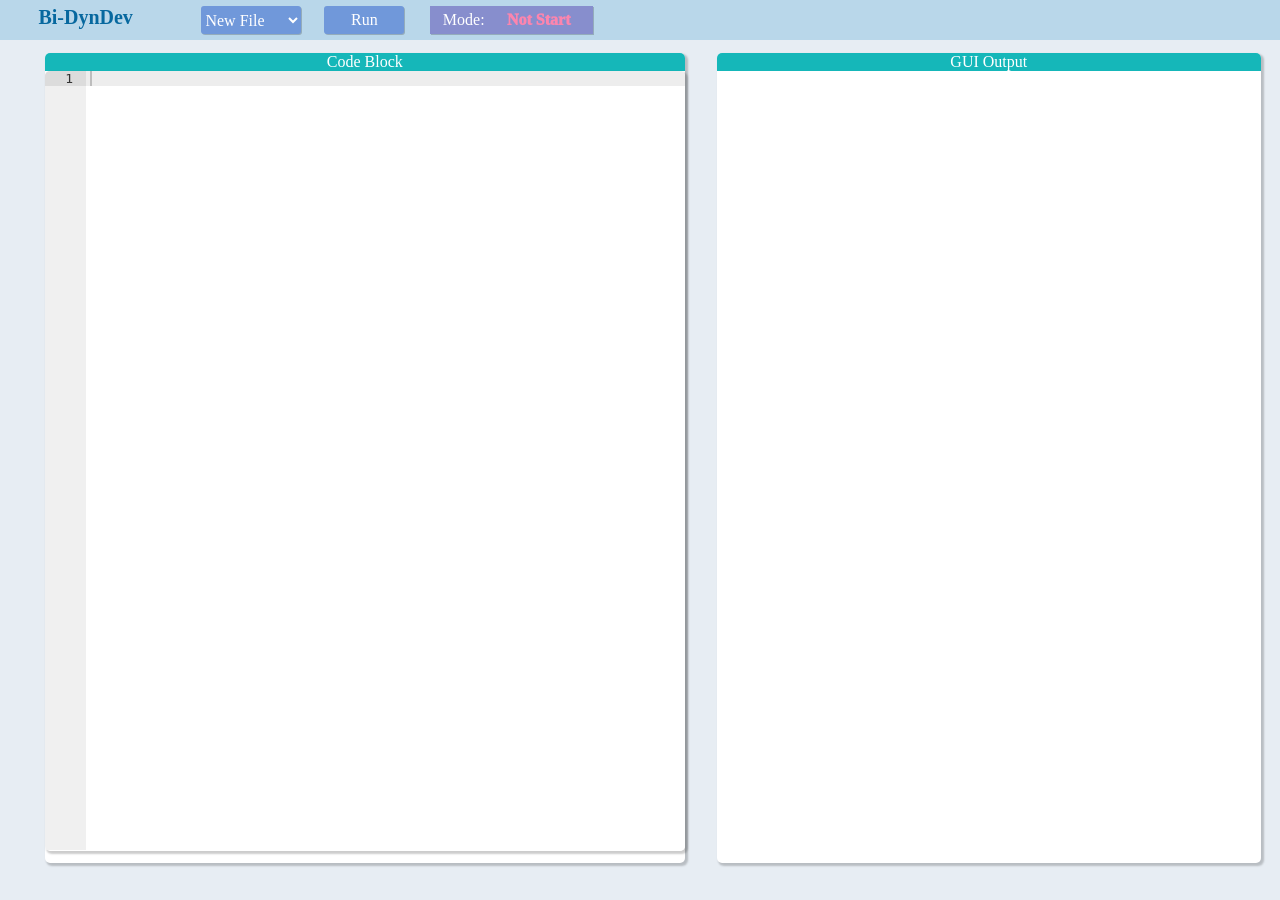
<file: ui/index.html>
<!DOCTYPE HTML>
<html>

    <head>
        <meta charset="UTF-8">
        <title>Bi-DynDev</title>
        <link rel="stylesheet" href="main.css" />
        <script type="text/javascript" src="elm.js"></script>
    </head>

    <body>
        <div id="myapp"></div>
    </body>

    <script type="text/javascript">
        st = document.body.style;
        st.margin = 0;
        st.height = "100vh";
        var app = Elm.Ui.Main.init({
            node: document.getElementById('myapp')
        });
    </script>
    <script src="https://ajax.googleapis.com/ajax/libs/jquery/3.5.1/jquery.min.js"></script>
    <script type="text/javascript" src="./native/global.js"></script>
    <script type="text/javascript" src="./native/lib/ace.js"></script>
    <script type="text/javascript" src="./native/lib/mode-elm.js"></script>
    <script type="text/javascript" src="./native/codeBox.js"></script>
    <script type="text/javascript" src="./native/outputBox.js"></script>
    <script type="text/javascript" src="./native/guiEventForward.js"></script>
    <script type="text/javascript" src="./native/deltaStyle.js"></script>
    <script type="text/javascript" src="./native/deltaSpan.js"></script>
    <script type="text/javascript" src="./native/deltaDelete.js"></script>
    <script type="text/javascript" src="./native/deltaInsert.js"></script>
    <script type="text/javascript" src="./native/deltaMenu.js"></script>
</html>
</file>
<file: ui/main.css>
/* TODO: Size Adaption*/

#lazy-bi-eval {
    background-color: #e7edf3;
    width: 100%;
    height: 100%;
}

#menu-bar {
    background-color: #b9d7ea;
    display: flex;
    flex-direction: row;
    width: 100%;
    height: 40px;
}

#save-delta {
    width: 140px;
}

#title {
    color: #07689f;
    font-family: "Verdana";
    font-size: 20px;
    font-weight: bold;
    margin-top: 0.5%;
    margin-left: 3%;
    width: 140px;
}

.btn {
    background-color: #7098da;
    font-size: medium;
    font-weight: 500;
    margin-top: 0.5%;
    margin-left: 1.8%;
    height: 27.5px;
    width: 80px;
    font-family: "Verdana";
    color: white;
    border: none;
    border-radius: 3px;
    box-shadow: 1px 1px rgba(0, 0, 0, 0.2);
    cursor: pointer;
}

.btn:hover {
    background-color: #a2d5f2;
}

.btn:active {
    background-color: #869cbf;
    box-shadow: 0 1px #666;
    transform: translateY(1px);
}

.btn-pointer-events-none {
    background-color: #869cbf;
    box-shadow: 0 1px #666;
    transform: translateY(1px);
}

.text-block {
    background-color: #878ecd;
    font-size: medium;
    font-weight: 500;
    margin-top: 0.5%;
    margin-left: 2%;
    height: 27.5px;
    width: 150px;
    font-family: "Verdana";
    color: white;
    border: none;
    box-shadow: 1px 1px rgba(0, 0, 0, 0.2);
    text-align: center;
    line-height: 0.75cm;
    padding-left: 1%;
}

#mode-prompt {
    float: left;
}

#mode {
    font-weight: 1000;
    color: #fc85ae;
}

#event-display {
    background-color: #e47215;
    padding-left: 0%;
    width: 100px;
}

.checkpoint {
    width: 180px;
}

.back-to-checkpoint {
    width: 180px;
}

.area-title {
    background-color: #15b7b9;
    font-family: "Verdana";
    color: white;
    border-radius: 5px 5px 0 0;
    display: flex;
    flex-direction: row;
    justify-content: center;
}

table th {
    font-family: "Verdana";
    font-weight: 100;
    text-align: center;
    border-bottom: 2px solid #669999;
}

table td {
    font-family: "Verdana";
    font-size: 14px;
    text-align: left;
    border-bottom: 1px solid #669999;
}

#code-block {
    position: absolute;
    text-align: left;
    background-color: white;
    top: 4.5%;
    left: 2.5%;
    width: 50%;
    height: 90%;
    margin-top: 1%;
    margin-left: 1%;
    border-radius: 5px;
    box-shadow: 2px 2px 2px 1px rgba(0, 0, 0, 0.2);
}

#editor { 
    position: absolute;
    width: 100%;
    height: 96.2%;
    border-radius: 5px;
    box-shadow: 2px 2px 2px 1px rgba(0, 0, 0, 0.2);
}

#output-block {
    position: absolute;
    text-align: left;
    background-color: white;
    top: 4.5%;
    left: 55%;
    width: 42.5%;
    height: 90%;
    margin-top: 1%;
    margin-left: 1%;
    border-radius: 5px;
    box-shadow: 2px 2px 2px 1px rgba(0, 0, 0, 0.2);
}

#delta-block {
    position: absolute;
    text-align: left;
    background-color: white;
    top: 68%;
    left: 55%;
    width: 42.5%;
    height: 26.2%;
    margin-top: 1%;
    margin-left: 1%;
    border-radius: 5px;
    box-shadow: 2px 2px 2px 1px rgba(0, 0, 0, 0.2);
}

#delta-textarea {
    width: 99%;
    height: 85%;
}

#output-area {
    width: 99%;
    height: 92%;
    margin-top: 2px;
    overflow: auto;
}

.small {
    width: 35px;
}

.menu {
    position: relative;
    top: 0;
    left: 0;
    background-color: #fff;
    padding: 5px;
    box-shadow: 0 0 10px rgba(0, 0, 0, 0.3);
    z-index: 1000;
    cursor: pointer;
    font-family: "Verdana";
    font-size: 14px;
}

.menu > li {
    list-style: none;
    /* display: inline-block; */
    transition: all 0.3s ease;
    position: relative;
    padding: 3px;
    font-family: "Verdana";
}

.menu > li:not(:last-child) {
    border-bottom: 2px solid rgb(176, 173, 173);
}

.sub-menu {
    position: absolute;
    top: 100%;
    left: 80%;
    background-color: #fff;
    padding: 10px;
    box-shadow: 0 0 10px rgba(0, 0, 0, 0.3);
    z-index: 1000;
    display: none;
    cursor: pointer;
    border-radius: 3px;
    font-size: 11px;
}

.menu > li:hover .sub-menu {
    display: block;
}

.sub-menu > li {
    list-style: none;
    display: flex;
    vertical-align: middle ;
    padding: 2px;
    transition: all 0.3s ease;
}

.sub-menu > li:not(:last-child) {
    border-bottom: 2px solid rgb(176, 173, 173);
}

.sub-menu > li > label {
    width: 60px;
    text-align: center;
}

.sub-menu > li > input {
    width: 80px;
    margin-left: 2px;
    margin-right: 2px;
}
</file>
